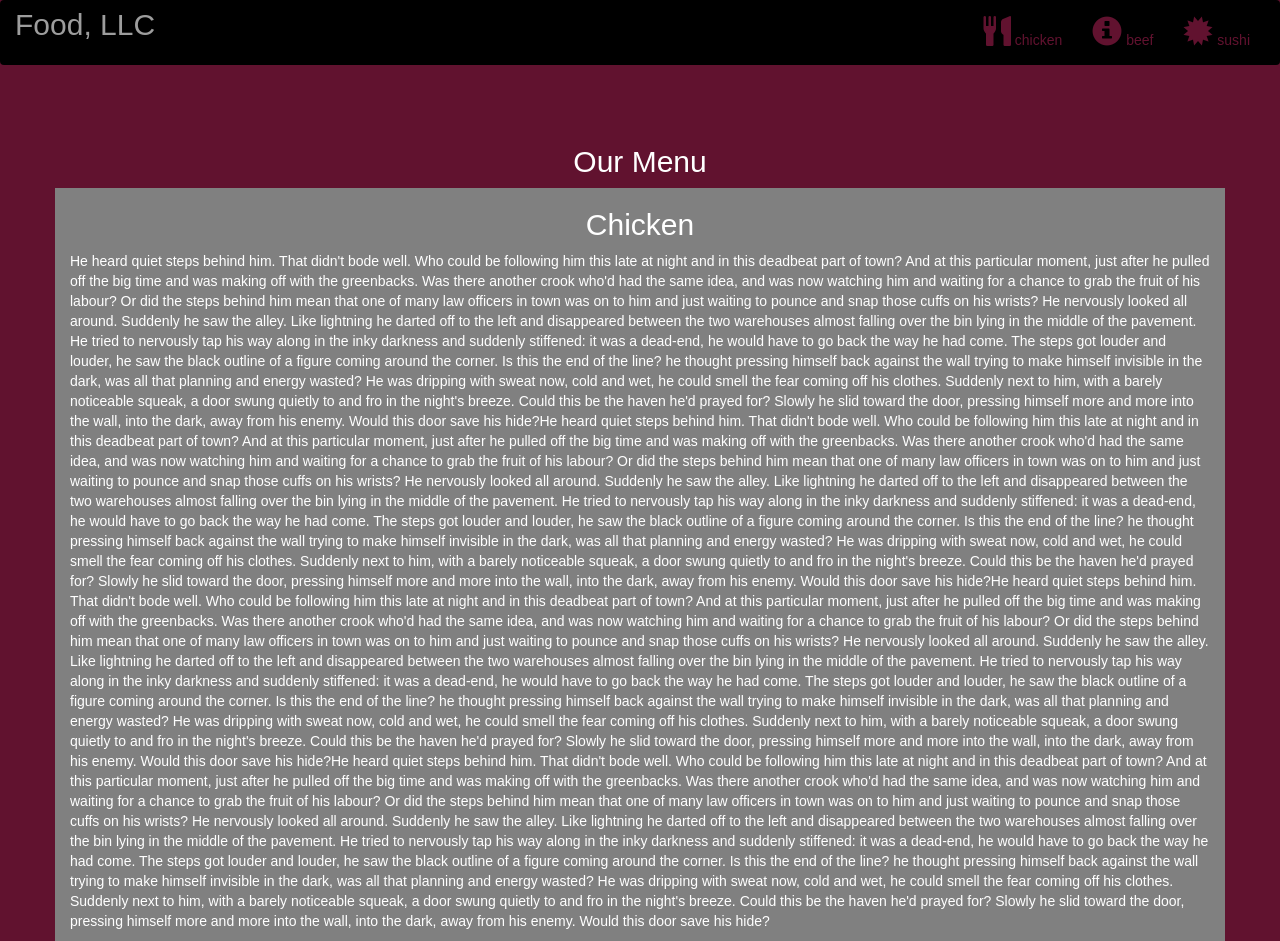
<file: drive-download-20240218T072557Z-001/index.html>
<!DOCTYPE html>
<html lang="en">
<head>
  <title>Bootstrap Example</title>
  <meta charset="utf-8">
  <meta name="viewport" content="width=device-width, initial-scale=1">
  <link rel="stylesheet" href="https://maxcdn.bootstrapcdn.com/bootstrap/3.4.1/css/bootstrap.min.css">
  <link rel="stylesheet" type="text/css" href="style.css">
  <script src="https://ajax.googleapis.com/ajax/libs/jquery/3.5.1/jquery.min.js"></script>
  <script src="https://maxcdn.bootstrapcdn.com/bootstrap/3.4.1/js/bootstrap.min.js"></script>
</head>
<body>

<nav class="navbar navbar-inverse">
  <div class="container-fluid">
    <div class="navbar-header">
      <button type="button" class="navbar-toggle" data-toggle="collapse" data-target="#myNavbar">
        <span class="icon-bar"></span>
        <span class="icon-bar"></span>
        <span class="icon-bar"></span>                        
      </button>
      <a class="navbar-brand" href="#" >Food, LLC</a>
    </div>
    <div class="collapse navbar-collapse" id="myNavbar">
    
      <ul class="nav navbar-nav navbar-right" >
        <li style>
        <a href="#" > 
        <span class="glyphicon glyphicon-cutlery"></span> chicken</a>
        </li>
        <li>
        <a href="#" >
        <span class="glyphicon glyphicon-info-sign"></span> beef</a>
        </li>
        <li>
        <a href="#">
        <span class="glyphicon glyphicon-certificate"></span> sushi</a>
        </li>
      </ul>
    </div>
  </div>
</nav>
<br>
<br>  
<h1><p class="text-center">Our Menu</p></h1>


<div id="main-content" class="container">
  <div id="home-tiles" class="row">
      <div class="col-md-12 col-sm-12 col-xs-12">
            
            <p id="chickstory">
          <h2>Chicken</h2>
              He heard quiet steps behind him. That didn't bode well. Who could be following him this late at night and in this deadbeat part of town? And at this particular moment, just after he pulled off the big time and was making off with the greenbacks. Was there another crook who'd had the same idea, and was now watching him and waiting for a chance to grab the fruit of his labour? Or did the steps behind him mean that one of many law officers in town was on to him and just waiting to pounce and snap those cuffs on his wrists? He nervously looked all around. Suddenly he saw the alley. Like lightning he darted off to the left and disappeared between the two warehouses almost falling over the bin lying in the middle of the pavement. He tried to nervously tap his way along in the inky darkness and suddenly stiffened: it was a dead-end, he would have to go back the way he had come. The steps got louder and louder, he saw the black outline of a figure coming around the corner. Is this the end of the line? he thought pressing himself back against the wall trying to make himself invisible in the dark, was all that planning and energy wasted? He was dripping with sweat now, cold and wet, he could smell the fear coming off his clothes. Suddenly next to him, with a barely noticeable squeak, a door swung quietly to and fro in the night's breeze. Could this be the haven he'd prayed for? Slowly he slid toward the door, pressing himself more and more into the wall, into the dark, away from his enemy. Would this door save his hide?He heard quiet steps behind him. That didn't bode well. Who could be following him this late at night and in this deadbeat part of town? And at this particular moment, just after he pulled off the big time and was making off with the greenbacks. Was there another crook who'd had the same idea, and was now watching him and waiting for a chance to grab the fruit of his labour? Or did the steps behind him mean that one of many law officers in town was on to him and just waiting to pounce and snap those cuffs on his wrists? He nervously looked all around. Suddenly he saw the alley. Like lightning he darted off to the left and disappeared between the two warehouses almost falling over the bin lying in the middle of the pavement. He tried to nervously tap his way along in the inky darkness and suddenly stiffened: it was a dead-end, he would have to go back the way he had come. The steps got louder and louder, he saw the black outline of a figure coming around the corner. Is this the end of the line? he thought pressing himself back against the wall trying to make himself invisible in the dark, was all that planning and energy wasted? He was dripping with sweat now, cold and wet, he could smell the fear coming off his clothes. Suddenly next to him, with a barely noticeable squeak, a door swung quietly to and fro in the night's breeze. Could this be the haven he'd prayed for? Slowly he slid toward the door, pressing himself more and more into the wall, into the dark, away from his enemy. Would this door save his hide?He heard quiet steps behind him. That didn't bode well. Who could be following him this late at night and in this deadbeat part of town? And at this particular moment, just after he pulled off the big time and was making off with the greenbacks. Was there another crook who'd had the same idea, and was now watching him and waiting for a chance to grab the fruit of his labour? Or did the steps behind him mean that one of many law officers in town was on to him and just waiting to pounce and snap those cuffs on his wrists? He nervously looked all around. Suddenly he saw the alley. Like lightning he darted off to the left and disappeared between the two warehouses almost falling over the bin lying in the middle of the pavement. He tried to nervously tap his way along in the inky darkness and suddenly stiffened: it was a dead-end, he would have to go back the way he had come. The steps got louder and louder, he saw the black outline of a figure coming around the corner. Is this the end of the line? he thought pressing himself back against the wall trying to make himself invisible in the dark, was all that planning and energy wasted? He was dripping with sweat now, cold and wet, he could smell the fear coming off his clothes. Suddenly next to him, with a barely noticeable squeak, a door swung quietly to and fro in the night's breeze. Could this be the haven he'd prayed for? Slowly he slid toward the door, pressing himself more and more into the wall, into the dark, away from his enemy. Would this door save his hide?He heard quiet steps behind him. That didn't bode well. Who could be following him this late at night and in this deadbeat part of town? And at this particular moment, just after he pulled off the big time and was making off with the greenbacks. Was there another crook who'd had the same idea, and was now watching him and waiting for a chance to grab the fruit of his labour? Or did the steps behind him mean that one of many law officers in town was on to him and just waiting to pounce and snap those cuffs on his wrists? He nervously looked all around. Suddenly he saw the alley. Like lightning he darted off to the left and disappeared between the two warehouses almost falling over the bin lying in the middle of the pavement. He tried to nervously tap his way along in the inky darkness and suddenly stiffened: it was a dead-end, he would have to go back the way he had come. The steps got louder and louder, he saw the black outline of a figure coming around the corner. Is this the end of the line? he thought pressing himself back against the wall trying to make himself invisible in the dark, was all that planning and energy wasted? He was dripping with sweat now, cold and wet, he could smell the fear coming off his clothes. Suddenly next to him, with a barely noticeable squeak, a door swung quietly to and fro in the night's breeze. Could this be the haven he'd prayed for? Slowly he slid toward the door, pressing himself more and more into the wall, into the dark, away from his enemy. Would this door save his hide?
            </p>
      </div>
    </div>
</div>

</body>
</html>
</file>
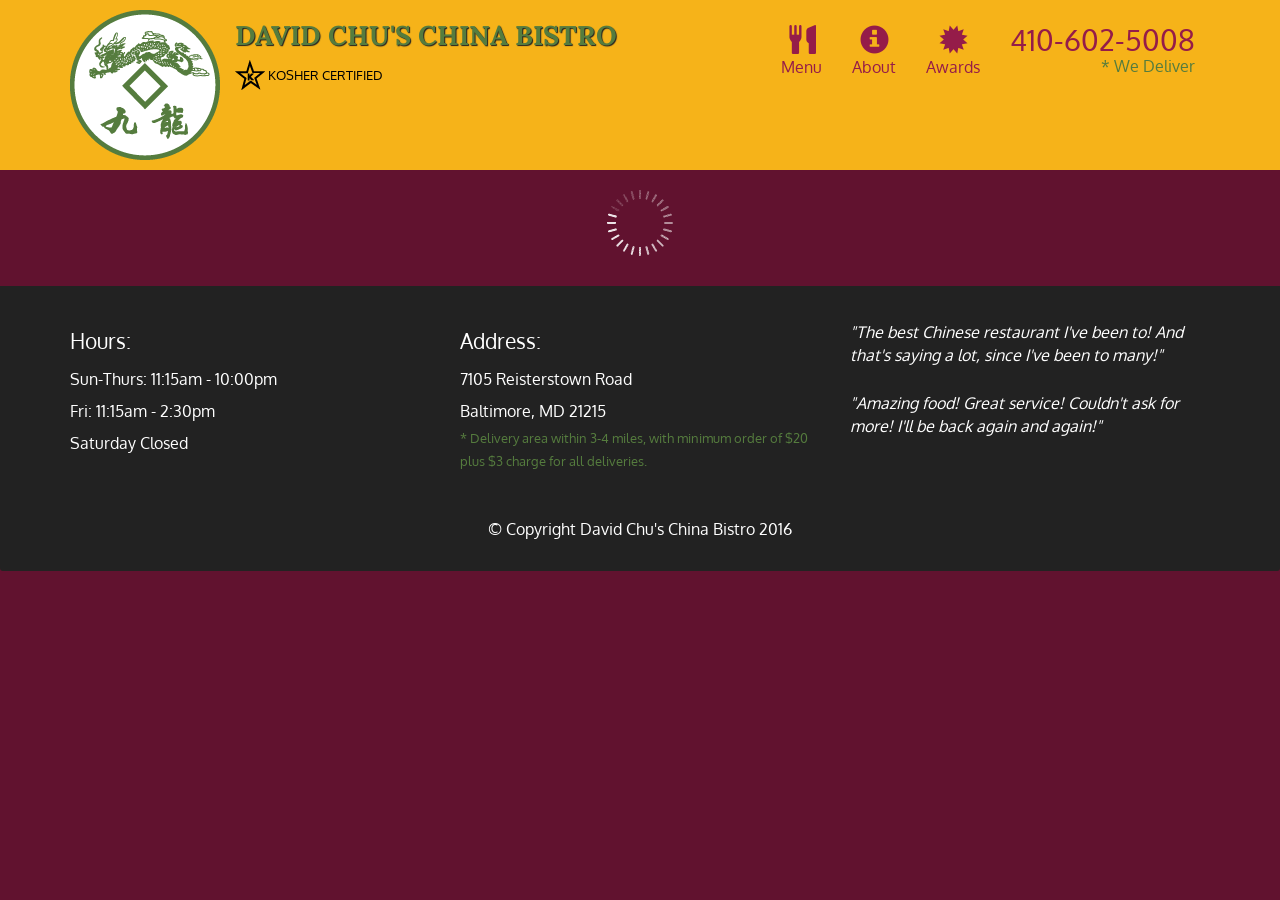
<file: module5_solution/index.html>
<!doctype html>
<html lang="en">
  <head>
    <meta charset="utf-8">
    <meta http-equiv="X-UA-Compatible" content="IE=edge">
    <meta name="viewport" content="width=device-width, initial-scale=1">
    <title>David Chu's China Bistro</title>
    <link rel="stylesheet" href="css/bootstrap.min.css">
    <link rel="stylesheet" href="css/styles.css">
    <link href='https://fonts.googleapis.com/css?family=Oxygen:400,300,700' rel='stylesheet' type='text/css'>
    <link href='https://fonts.googleapis.com/css?family=Lora' rel='stylesheet' type='text/css'>
  </head>
<body>
  <header>
    <nav id="header-nav" class="navbar navbar-default">
      <div class="container">
        <div class="navbar-header">
          <a href="index.html" class="pull-left visible-md visible-lg">
            <div id="logo-img" alt="Logo image"></div>
          </a>

          <div class="navbar-brand">
            <a href="index.html"><h1>David Chu's China Bistro</h1></a>
            <p>
              <img src="images/star-k-logo.png" alt="Kosher certification">
              <span>Kosher Certified</span>
            </p>
          </div>

          <button id="navbarToggle" type="button" class="navbar-toggle collapsed" data-toggle="collapse" data-target="#collapsable-nav" aria-expanded="false">
            <span class="sr-only">Toggle navigation</span>
            <span class="icon-bar"></span>
            <span class="icon-bar"></span>
            <span class="icon-bar"></span>
          </button>
        </div>
        
        <div id="collapsable-nav" class="collapse navbar-collapse">
           <ul id="nav-list" class="nav navbar-nav navbar-right">
            <li id="navHomeButton" class="visible-xs active">
              <a href="index.html">
                <span class="glyphicon glyphicon-home"></span> Home</a>
            </li>
            <li id="navMenuButton">
              <a href="#" onclick="$dc.loadMenuCategories();">
                <span class="glyphicon glyphicon-cutlery"></span><br class="hidden-xs"> Menu</a>
            </li>
            <li>
              <a href="#">
                <span class="glyphicon glyphicon-info-sign"></span><br class="hidden-xs"> About</a>
            </li>
            <li>
              <a href="#">
                <span class="glyphicon glyphicon-certificate"></span><br class="hidden-xs"> Awards</a>
            </li>
            <li id="phone" class="hidden-xs">
              <a href="tel:410-602-5008">
                <span>410-602-5008</span></a><div>* We Deliver</div>
            </li>
          </ul><!-- #nav-list -->
        </div><!-- .collapse .navbar-collapse -->
      </div><!-- .container -->
    </nav><!-- #header-nav -->
  </header>

  <div id="call-btn" class="visible-xs">
    <a class="btn" href="tel:410-602-5008">
    <span class="glyphicon glyphicon-earphone"></span>
    410-602-5008
    </a>
  </div>
  <div id="xs-deliver" class="text-center visible-xs">* We Deliver</div>

  <div id="main-content" class="container"></div>

  <footer class="panel-footer">
    <div class="container">
      <div class="row">
        <section id="hours" class="col-sm-4">
          <span>Hours:</span><br>
          Sun-Thurs: 11:15am - 10:00pm<br>
          Fri: 11:15am - 2:30pm<br>
          Saturday Closed
          <hr class="visible-xs">
        </section>
        <section id="address" class="col-sm-4">
          <span>Address:</span><br>
          7105 Reisterstown Road<br>
          Baltimore, MD 21215
          <p>* Delivery area within 3-4 miles, with minimum order of $20 plus $3 charge for all deliveries.</p>
          <hr class="visible-xs">
        </section>
        <section id="testimonials" class="col-sm-4">
          <p>"The best Chinese restaurant I've been to! And that's saying a lot, since I've been to many!"</p>
          <p>"Amazing food! Great service! Couldn't ask for more! I'll be back again and again!"</p>
        </section>
      </div>
      <div class="text-center">&copy; Copyright David Chu's China Bistro 2016</div>
    </div>
  </footer>

  <!-- jQuery (Bootstrap JS plugins depend on it) -->
  <script src="js/jquery-2.1.4.min.js"></script>
  <script src="js/bootstrap.min.js"></script>
  <script src="js/ajax-utils.js"></script>
  <script src="js/script.js"></script>
</body>
</html>
</file>
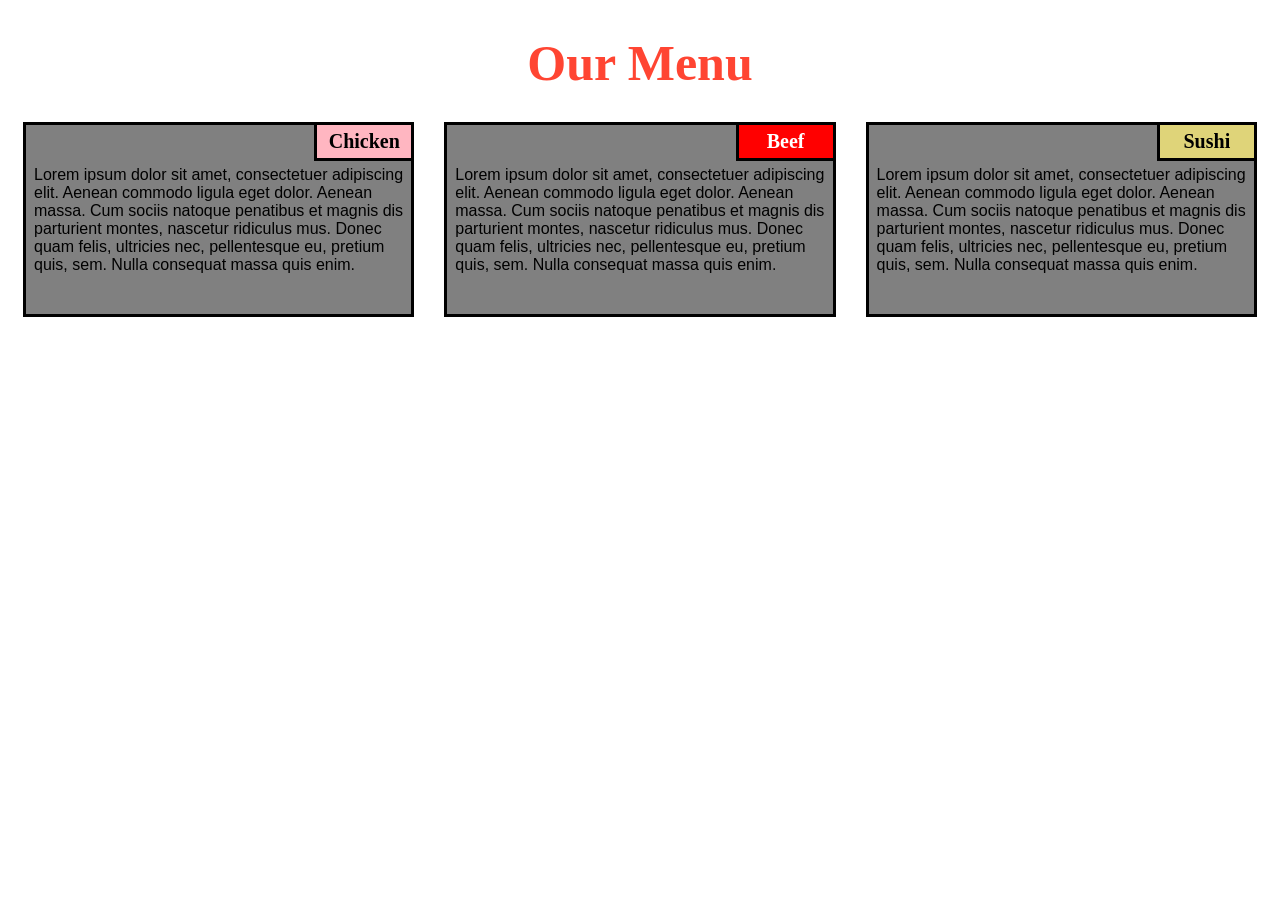
<file: style/index.html>
<!DOCTYPE html>
<html>

<head>
    <meta charset="utf-8">
    <title>module2-solution</title>
</head>
<link rel="stylesheet" type="text/css" href="css/style.css">

<body>
    <h1>Our Menu</h1>
    <section class="column-lg-4 colmn-md-6 colmn-sm-12">
        <div>
            <p class="sub1">Chicken</p>
            <p class="content">
                Lorem ipsum dolor sit amet, consectetuer adipiscing elit. Aenean commodo ligula eget dolor. Aenean massa. Cum sociis natoque penatibus et magnis dis parturient montes, nascetur ridiculus mus. Donec quam felis, ultricies nec, pellentesque eu, pretium quis, sem. Nulla consequat massa quis enim.
            </p>
        </div>
    </section>
    <section class="column-lg-4 colmn-md-6 colmn-sm-12">
        <div>
            <p class="sub2">Beef</p>
            <p class="content">
                Lorem ipsum dolor sit amet, consectetuer adipiscing elit. Aenean commodo ligula eget dolor. Aenean massa. Cum sociis natoque penatibus et magnis dis parturient montes, nascetur ridiculus mus. Donec quam felis, ultricies nec, pellentesque eu, pretium quis, sem. Nulla consequat massa quis enim.
        </div>
    </section>
    <section class="column-lg-4 colmn-md-12 colmn-sm-12">
        <div>
            <p class="sub3">Sushi</p>
            <p class="content">
                Lorem ipsum dolor sit amet, consectetuer adipiscing elit. Aenean commodo ligula eget dolor. Aenean massa. Cum sociis natoque penatibus et magnis dis parturient montes, nascetur ridiculus mus. Donec quam felis, ultricies nec, pellentesque eu, pretium quis, sem. Nulla consequat massa quis enim.
            </p>
        </div>
</body>

</html>
</file>
<file: drive-download-20240218T072557Z-001/style.css>
*{
	margin: 0;
	padding: 0;
	
}
.navbar{

border: none;
background-color: black;
color: #61122F;
}
body{
	background-color: #61122F;
	color: white;
}
.glyphicon{
	font-size: 30px;
	color:#61122F; 
}

.center{
	width: 90%;
	background-color: grey;

}
.container
{
	background-color: grey;
}
.text-center{
	font-size: 30px;
}

h2{
	text-align: center;
}
#myNavbar ul li a {
	color: #61122F;
}
.navbar-brand{
font-size: 30px;	
}
</file>
<file: module5_solution/css/styles.css>
body {
  font-size: 16px;
  color: #fff;
  background-color: #61122f;
  font-family: 'Oxygen', sans-serif;
}

/** HEADER **/
#header-nav {
  background-color: #f6b319;
  border-radius: 0;
  border: 0;
}

#logo-img {
  background: url('../images/restaurant-logo_large.png') no-repeat;
  width: 150px;
  height: 150px;
  margin: 10px 15px 10px 0;
}

.navbar-brand {
  padding-top: 25px;
}
.navbar-brand h1 { /* Restaurant name */
  font-family: 'Lora', serif;
  color: #557c3e;
  font-size: 1.5em;
  text-transform: uppercase;
  font-weight: bold;
  text-shadow: 1px 1px 1px #222;
  margin-top: 0;
  margin-bottom: 0;
  line-height: .75;
}
.navbar-brand a:hover, .navbar-brand a:focus {
  text-decoration: none;
}
.navbar-brand p { /* Kosher cert */
  color: #000;
  text-transform: uppercase;
  font-size: .7em;
  margin-top: 15px;
}
.navbar-brand p span { /* Star-K */
  vertical-align: middle;
}

#nav-list {
  margin-top: 10px;
}
#nav-list a {
  color: #951C49;
  text-align: center;
}
#nav-list a:hover {
  background: #E7E7E7;
}
#nav-list a span {
  font-size: 1.8em;
}

#phone {
  margin-top: 5px;
}
#phone a { /* Phone number */
  text-align: right;
  padding-bottom: 0;
}
#phone div { /* We Deliver */
  color: #557c3e;
  text-align: right;
  padding-right: 15px;
}

.navbar-header button.navbar-toggle, .navbar-header .icon-bar {
  border: 1px solid #61122f;
}
.navbar-header button.navbar-toggle {
  clear: both;
  margin-top: -30px;
}
/* END HEADER */

/* FOOTER */
.panel-footer {
  margin-top: 30px;
  padding-top: 35px;
  padding-bottom: 30px;
  background-color: #222;
  border-top: 0;
}
.panel-footer div.row {
  margin-bottom: 35px;
}
#hours, #address {
  line-height: 2;
}
#hours > span, #address > span {
  font-size: 1.3em;
}
#address p {
  color: #557c3e;
  font-size: .8em;
  line-height: 1.8;
}
#testimonials {
  font-style: italic;
}
#testimonials p:nth-child(2) {
  margin-top: 25px;
}
/* END FOOTER */



/* HOME PAGE */
.container .jumbotron {
  box-shadow: 0 0 50px #3F0C1F;
  border: 2px solid #3F0C1F;
}

#menu-tile, #specials-tile, #map-tile {
  height: 250px;
  width: 100%;
  margin-bottom: 15px;
  position: relative;
  border: 2px solid #3F0C1F;
  overflow: hidden;
}
#menu-tile:hover, #specials-tile:hover, #map-tile:hover {
  box-shadow: 0 1px 5px 1px #cccccc;
}
#menu-tile {
  background: url('../images/menu-tile.jpg') no-repeat;
  background-position: center;
}
#specials-tile {
  background: url('../images/specials-tile.jpg') no-repeat;
  background-position: center;
}
#menu-tile span, #specials-tile span, #map-tile span {
  position: absolute;
  bottom: 0;
  right: 0;
  width: 100%;
  text-align: center;
  font-size: 1.6em;
  text-transform: uppercase;
  background-color: #000;
  color: #fff;
  opacity: .8;
}
/* END HOME PAGE */

/* MENU CATEGORIES PAGE */
.category-tile { 
  position: relative;
  border: 2px solid #3F0C1F;
  overflow: hidden;
  width: 200px;
  height: 200px;
  margin: 0 auto 15px;
}
.category-tile span {
  position: absolute;
  bottom: 0;
  right: 0;
  width: 100%;
  text-align: center;
  font-size: 1.2em;
  text-transform: uppercase;
  background-color: #000;
  color: #fff;
  opacity: .8;
}
.category-tile:hover {
  box-shadow: 0 1px 5px 1px #cccccc;
}

#menu-categories-title + div {
  margin-bottom: 50px;
}
/* END MENU CATEGORIES PAGE */

/* SINGLE CATEGORY PAGE */
.menu-item-tile {
  margin-bottom: 25px;
}
.menu-item-tile hr {
  width: 80%;
}
.menu-item-tile .menu-item-price {
  font-size: 1.1em;
  text-align: right;
  margin-top: -15px;
  margin-right: -15px;
}
.menu-item-tile .menu-item-price span {
  font-size: .6em;
}
.menu-item-photo {
  position: relative;
  border: 2px solid #3F0C1F; 
  overflow: hidden;
  padding: 0;
  margin-right: -15px;
  margin-left: auto;
  margin-bottom: 20px;
  max-width: 250px;
}
.menu-item-photo div {
  position: absolute;
  bottom: 0;
  right: 0;
  width: 80px;
  background-color: #557c3e;
  text-align: center;
}
.menu-item-description {
  padding-right: 30px;
}
h3.menu-item-title {
  margin: 0 0 10px;
}
.menu-item-details {
  font-size: .9em;
  font-style: italic;
}
/* END SINGLE CATEGORY PAGE */


/********** Large devices only **********/
@media (min-width: 1200px) {
  .container .jumbotron {
    background: url('../images/jumbotron_1200.jpg') no-repeat;
    height: 675px;
  }
}

/********** Medium devices only **********/
@media (min-width: 992px) and (max-width: 1199px) {
  /* Header */
  #logo-img {
    background: url('../images/restaurant-logo_medium.png') no-repeat;
    width: 100px;
    height: 100px;
    margin: 5px 5px 5px 0;
  }
  /* End Header */

  /* Home Page */
  .container .jumbotron {
    background: url('../images/jumbotron_992.jpg') no-repeat;
    height: 558px;
  }
  /* End Home Page */
}

/********** Small devices only **********/
@media (min-width: 768px) and (max-width: 991px) {
  /* Home Page */
  .container .jumbotron {
    background: url('../images/jumbotron_768.jpg') no-repeat;
    height: 432px;
  }
  /* End Home Page */
}

/********** Extra small devices only **********/
@media (max-width: 767px) {
  /* Header */
  .navbar-brand {
    padding-top: 10px;
    height: 80px;
  }
  .navbar-brand h1 { /* Restaurant name */
    padding-top: 10px;
    font-size: 5vw; /* 1vw = 1% of viewport width */
  }
  .navbar-brand p { /* Kosher cert */
    font-size: .6em;
    margin-top: 12px;
  }
  .navbar-brand p img { /* Star-K */
    height: 20px;
  }

  #collapsable-nav a { /* Collapsed nav menu text */
    font-size: 1.2em;
  }
  #collapsable-nav a span { /* Collapsed nav menu glyph */
    font-size: 1em;
    margin-right: 5px;
  }

  #call-btn > a {
    font-size: 1.5em;
    display: block;
    margin: 0 20px;
    padding: 10px;
    border: 2px solid #fff;
    background-color: #f6b319;
    color: #951c49;
  }
  #xs-deliver {
    margin-top: 5px;
    font-size: .7em;
    letter-spacing: .1em;
    text-transform: uppercase;
  }
  /* End Header */

  /* Footer */
  .panel-footer section {
    margin-bottom: 30px;
    text-align: center;
  }
  .panel-footer section:nth-child(3) {
    margin-bottom: 0; /* margin already exists on the whole row */
  }
  .panel-footer section hr {
    width: 50%;
  }
  /* End Footer */

  /* Home Page */
  .container .jumbotron {
    margin-top: 30px;
    padding: 0;
  }
  #menu-tile, #specials-tile {
    width: 360px;
    margin: 0 auto 15px;
  }

  .menu-item-photo {
    margin-right: auto;
  }
  .menu-item-tile .menu-item-price {
    text-align: center;
  }
  .menu-item-description {
    text-align: center;;
  }
}


/********** Super extra small devices Only :-) (e.g., iPhone 4) **********/
@media (max-width: 479px) {
  /* Header */
  .navbar-brand h1 { /* Restaurant name */
    padding-top: 5px;
    font-size: 6vw;
  }
  /* End Header */
  
  /* Home page */
  #menu-tile, #specials-tile {
    width: 280px;
    margin: 0 auto 15px;
  }

  .col-xxs-12 {
    position: relative;
    min-height: 1px;
    padding-right: 15px;
    padding-left: 15px;
    float: left;
    width: 100%;
  }
}
</file>
<file: style/css/style.css>
/*basic style*/
    * {
        box-sizing: border-box;
    }

    body {
        background-color: white;
    }

    h1 {
       margin-bottom: 15px;
    text-align: center;
    color: #ff4532;
    font-size: 50px;
    }

    section {
        position: relative;
        padding: 15px;
        width: 90%;
    }

    p {
        position: relative;
        clear: right;
    }

    div {
        position: relative;
        background-color: gray;
        border: 3.5px solid black;
        width: 100%;
        margin-left: auto;
        margin-right: auto;
        margin-bottom: auto;
    }

    .sub1 {
        float: right;
        width: 100px;
        padding: 5px;
        margin: -3px -3px 0px;
        border: 3.5px solid black;
        text-align: center;
        font-size: 125%;
        font-weight: bold;
        background-color: #FFB6C1;

    }

    .sub2 {
        float: right;
        color: white;
        width: 100px;
        padding: 5px;
        margin: -3px -3px 0px;
        border: 3.5px solid black;
        text-align: center;
        font-size: 125%;
        font-weight: bold;
        background-color: #FF0000;

    }

    .sub3 {
        color: black;
        float: right;
        width: 100px;
        padding: 5px;
         margin: -3px -3px 0px;
        border: 3.5px solid black;
        text-align: center;
        font-size: 125%;
        font-weight: bold;
        background-color: rgb(223, 212, 121);

    }

    .content {
        padding: 5px;
        border: none;
        background-color: gray;
        font-family: Helvetica;
        color: black;
        margin: 3px ;
        height: 150px;
        overflow: auto;
    }

    .row {
        width: 90%;
    }

    /*desktop version*/
    @media (min-width: 992px) {
        .column-lg-4 {
            float: left;
            width: 33.33%;
        }
    }

    /*tablet version*/
    @media (min-width: 768px) and (max-width: 991px) {
        .colmn-md-6 {
            float: left;
            width: 50%;
            margin-left: auto;
            margin-right: auto;
        }

        .colmn-md-12 {
            float: left;
            width: 100%;
            margin-left: auto;
            margin-right: auto;
        }
    }

    /*mobile version*/
    @media (max-width: 767px) {
        .colmn-sm-12 {
            float: left;
            width: 100%;
        }
    }
</file>
